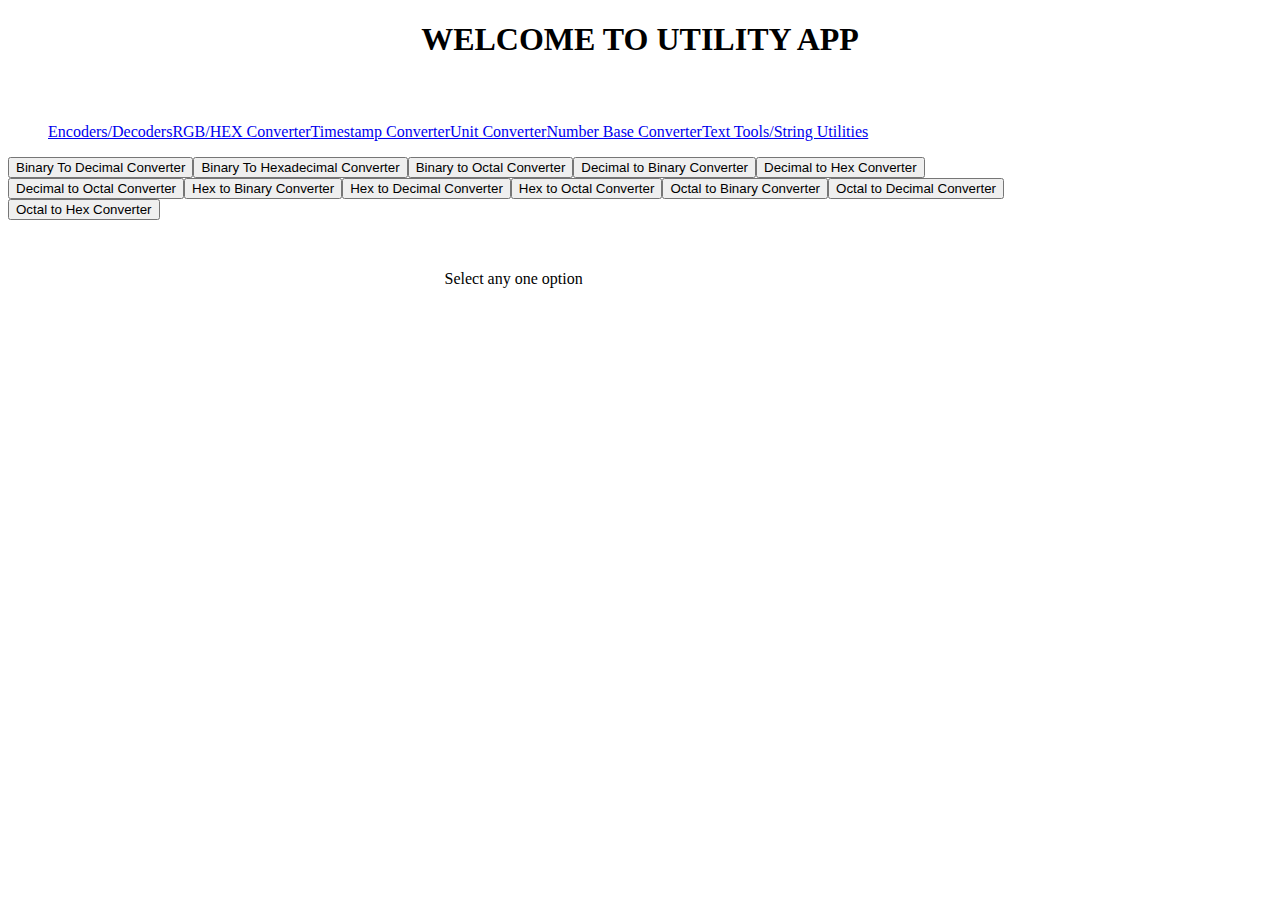
<file: number-base.html>
<!DOCTYPE html>
<html lang="en">
  <head>
    <meta charset="UTF-8" />
    <meta name="viewport" content="width=device-width, initial-scale=1.0" />
    <title>Number Base Converter</title>
    <link rel="stylesheet" href="./style.css" />
    <!-- Bootstrap CSS -->
    <link
      href="https://cdn.jsdelivr.net/npm/bootstrap@5.0.0-beta1/dist/css/bootstrap.min.css"
      rel="stylesheet"
      integrity="sha384-giJF6kkoqNQ00vy+HMDP7azOuL0xtbfIcaT9wjKHr8RbDVddVHyTfAAsrekwKmP1"
      crossorigin="anonymous"
    />
  </head>
  <body>
    <header>
      <h1>WELCOME TO UTILITY APP</h1>
    </header>

    <div class="container">
      <div class="row">
        <div class="col-sm-3">
          <ul class="list-group" id="list-group"></ul>
        </div>
        <div class="col-sm-9">
          <div class="card">
            <div class="btn-group flex-wrap"></div>
            <div class="main"></div>
          </div>
        </div>
      </div>
    </div>

    <script src="app.js"></script>
    <script
      src="https://cdn.jsdelivr.net/npm/bootstrap@5.0.0-beta1/dist/js/bootstrap.bundle.min.js"
      integrity="sha384-ygbV9kiqUc6oa4msXn9868pTtWMgiQaeYH7/t7LECLbyPA2x65Kgf80OJFdroafW"
      crossorigin="anonymous"
    ></script>
  </body>
</html>
</file>
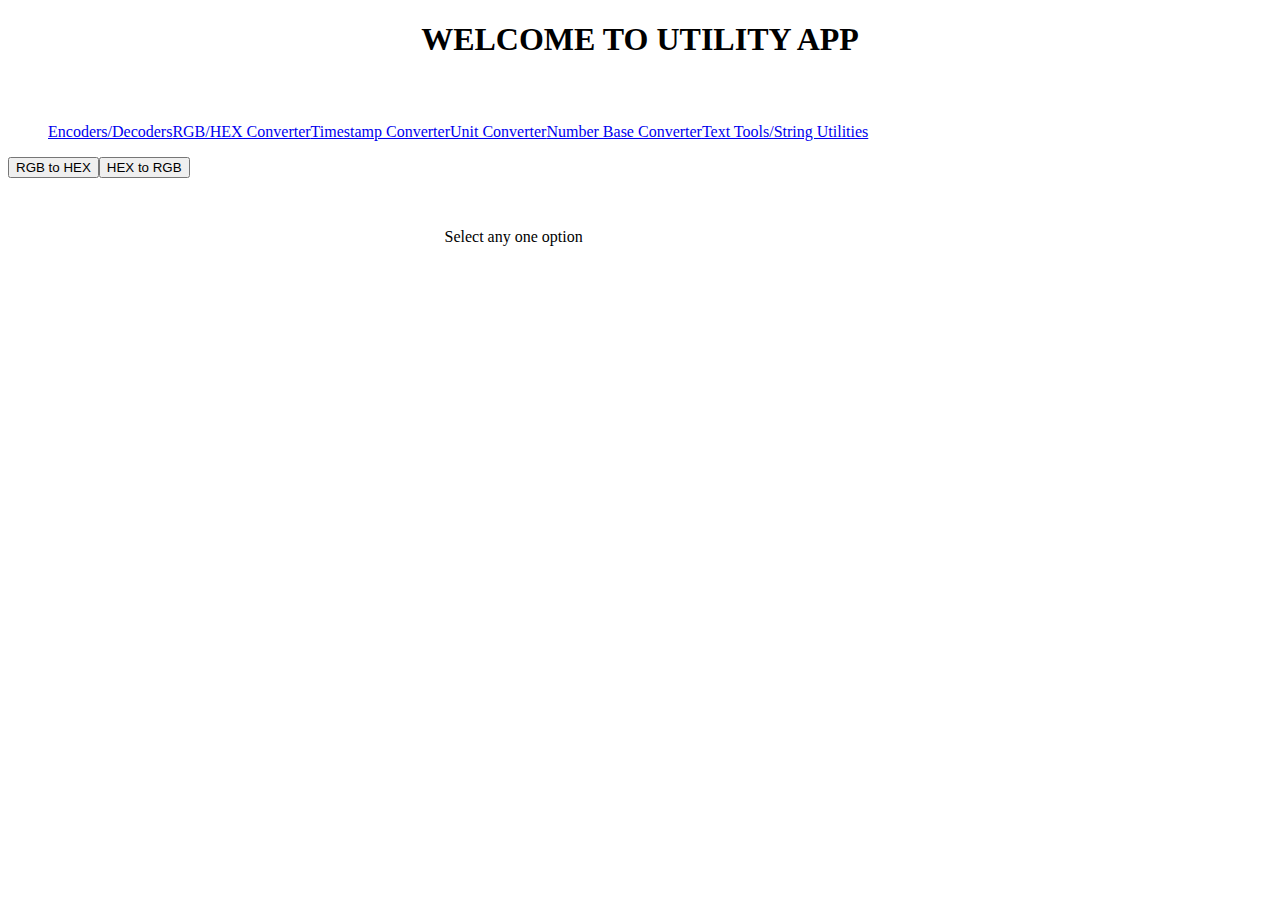
<file: rgb-hex.html>
<!DOCTYPE html>
<html lang="en">
  <head>
    <meta charset="UTF-8" />
    <meta name="viewport" content="width=device-width, initial-scale=1.0" />
    <title>RGB/HEX Converter</title>
    <link rel="stylesheet" href="./style.css" />
    <!-- Bootstrap CSS -->
    <link
      href="https://cdn.jsdelivr.net/npm/bootstrap@5.0.0-beta1/dist/css/bootstrap.min.css"
      rel="stylesheet"
      integrity="sha384-giJF6kkoqNQ00vy+HMDP7azOuL0xtbfIcaT9wjKHr8RbDVddVHyTfAAsrekwKmP1"
      crossorigin="anonymous"
    />
  </head>
  <body>
    <header>
      <h1>WELCOME TO UTILITY APP</h1>
    </header>

    <div class="container">
      <div class="row">
        <div class="col-sm-3">
          <ul class="list-group" id="list-group"></ul>
        </div>
        <div class="col-sm-9">
          <div class="card">
            <div class="btn-group"></div>
            <div class="main"></div>
          </div>
        </div>
      </div>
    </div>

    <script src="app.js"></script>
    <script
      src="https://cdn.jsdelivr.net/npm/bootstrap@5.0.0-beta1/dist/js/bootstrap.bundle.min.js"
      integrity="sha384-ygbV9kiqUc6oa4msXn9868pTtWMgiQaeYH7/t7LECLbyPA2x65Kgf80OJFdroafW"
      crossorigin="anonymous"
    ></script>
  </body>
</html>
</file>
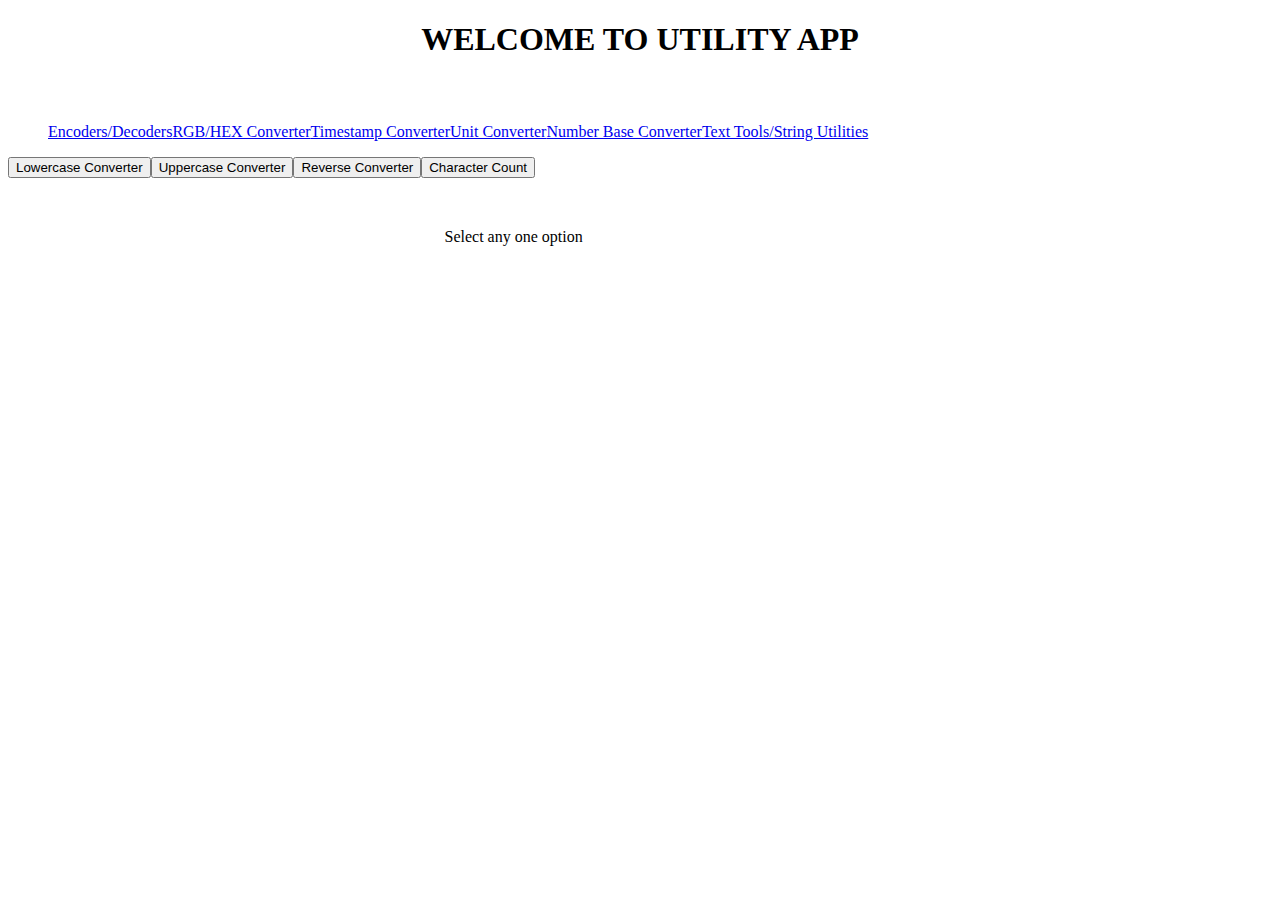
<file: text-tool-string.html>
<!DOCTYPE html>
<html lang="en">
  <head>
    <meta charset="UTF-8" />
    <meta name="viewport" content="width=device-width, initial-scale=1.0" />
    <title>Text Tools/String Converter</title>
    <link rel="stylesheet" href="./style.css" />
    <!-- Bootstrap CSS -->
    <link
      href="https://cdn.jsdelivr.net/npm/bootstrap@5.0.0-beta1/dist/css/bootstrap.min.css"
      rel="stylesheet"
      integrity="sha384-giJF6kkoqNQ00vy+HMDP7azOuL0xtbfIcaT9wjKHr8RbDVddVHyTfAAsrekwKmP1"
      crossorigin="anonymous"
    />
  </head>
  <body>
    <header>
      <h1>WELCOME TO UTILITY APP</h1>
    </header>

    <div class="container">
      <div class="row">
        <div class="col-sm-3">
          <ul class="list-group" id="list-group"></ul>
        </div>
        <div class="col-sm-9">
          <div class="card">
            <div class="btn-group"></div>
            <div class="main"></div>
          </div>
        </div>
      </div>
    </div>

    <script src="app.js"></script>
    <script
      src="https://cdn.jsdelivr.net/npm/bootstrap@5.0.0-beta1/dist/js/bootstrap.bundle.min.js"
      integrity="sha384-ygbV9kiqUc6oa4msXn9868pTtWMgiQaeYH7/t7LECLbyPA2x65Kgf80OJFdroafW"
      crossorigin="anonymous"
    ></script>
  </body>
</html>
</file>
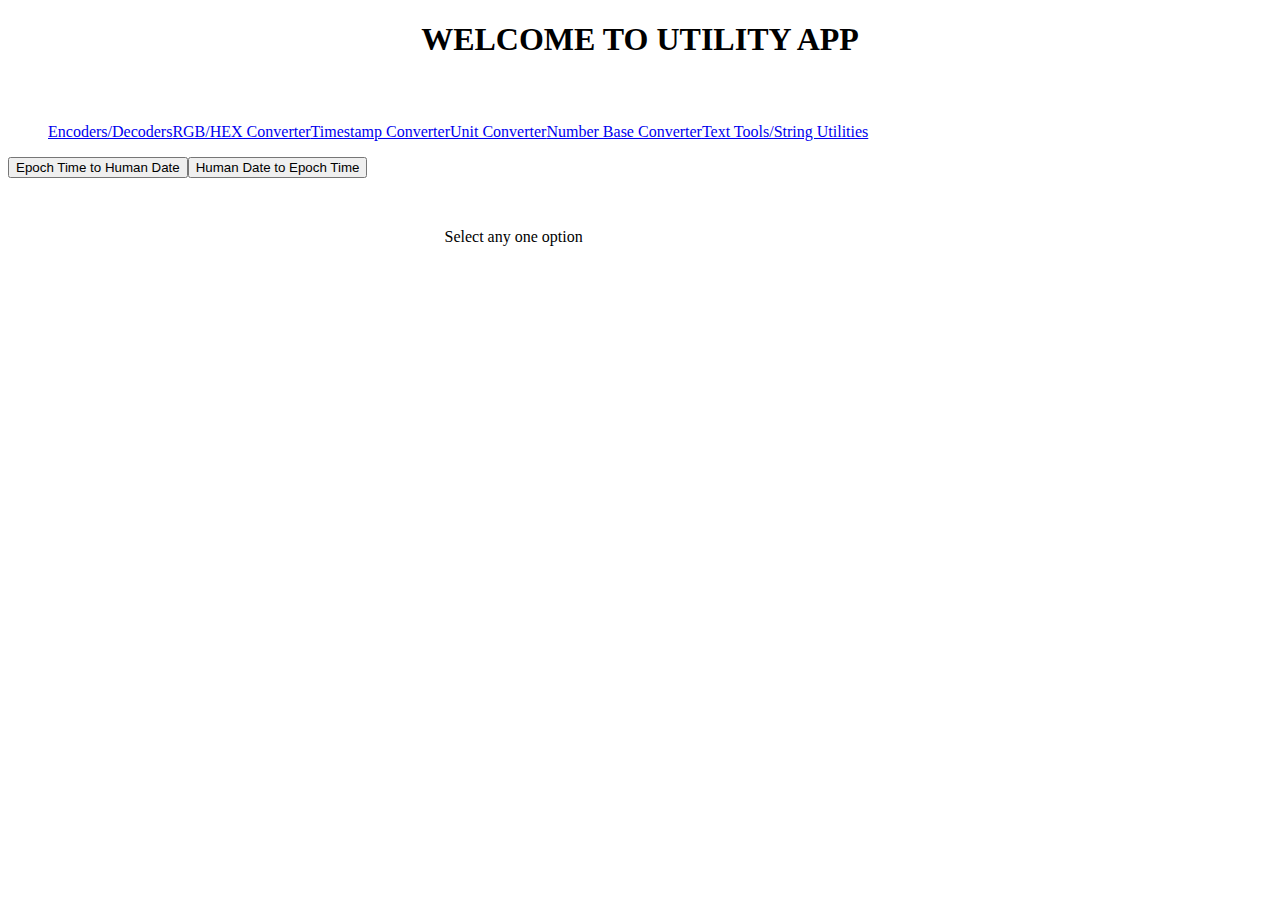
<file: timestamp.html>
<!DOCTYPE html>
<html lang="en">
  <head>
    <meta charset="UTF-8" />
    <meta name="viewport" content="width=device-width, initial-scale=1.0" />
    <title>Timestamp Converter</title>
    <link rel="stylesheet" href="./style.css" />
    <!-- Bootstrap CSS -->
    <link
      href="https://cdn.jsdelivr.net/npm/bootstrap@5.0.0-beta1/dist/css/bootstrap.min.css"
      rel="stylesheet"
      integrity="sha384-giJF6kkoqNQ00vy+HMDP7azOuL0xtbfIcaT9wjKHr8RbDVddVHyTfAAsrekwKmP1"
      crossorigin="anonymous"
    />
  </head>
  <body>
    <header>
      <h1>WELCOME TO UTILITY APP</h1>
    </header>

    <div class="container">
      <div class="row">
        <div class="col-sm-3">
          <ul class="list-group" id="list-group"></ul>
        </div>
        <div class="col-sm-9">
          <div class="card">
            <div class="btn-group"></div>
            <div class="main"></div>
          </div>
        </div>
      </div>
    </div>

    <script src="app.js"></script>
    <script
      src="https://cdn.jsdelivr.net/npm/bootstrap@5.0.0-beta1/dist/js/bootstrap.bundle.min.js"
      integrity="sha384-ygbV9kiqUc6oa4msXn9868pTtWMgiQaeYH7/t7LECLbyPA2x65Kgf80OJFdroafW"
      crossorigin="anonymous"
    ></script>
  </body>
</html>
</file>
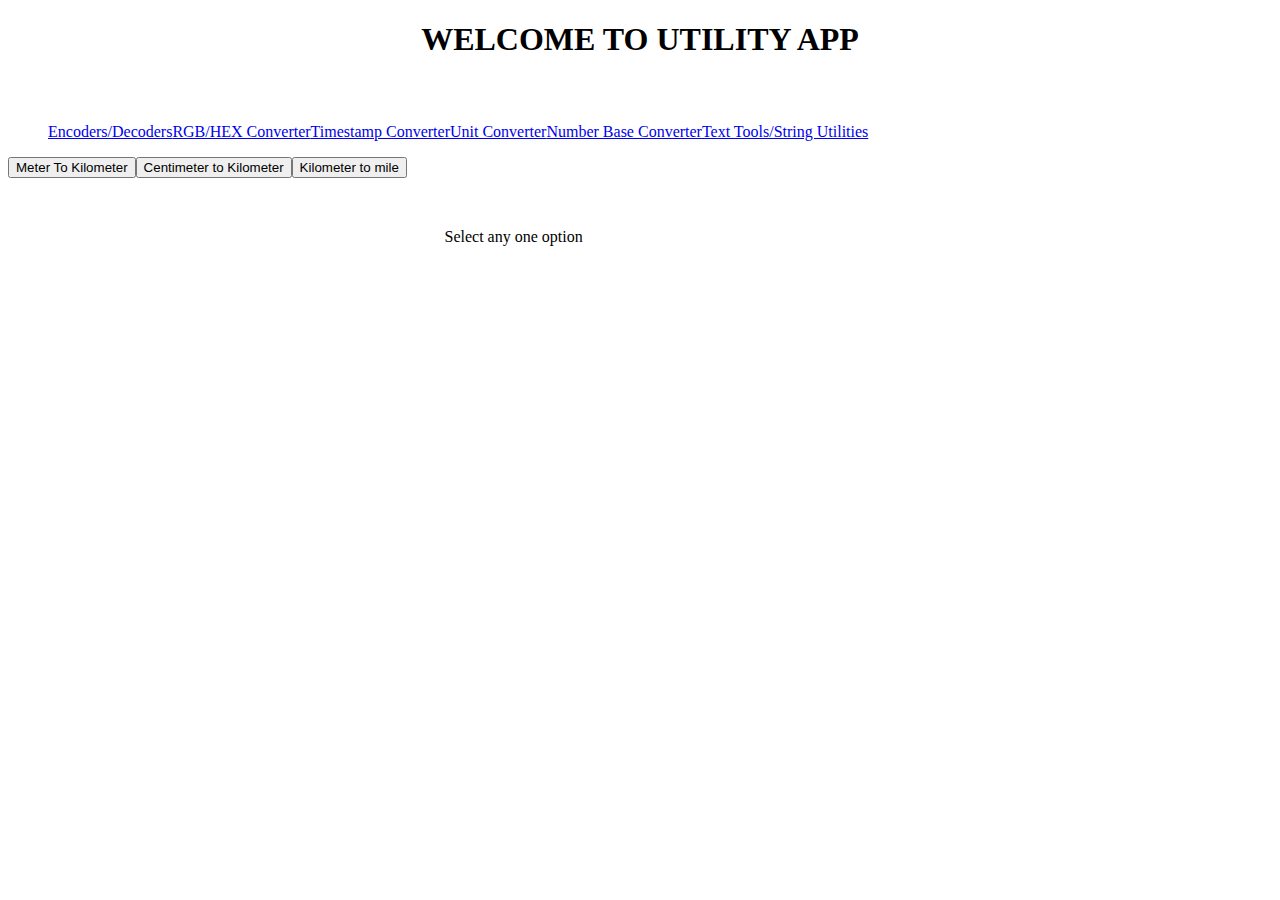
<file: unit.html>
<!DOCTYPE html>
<html lang="en">
  <head>
    <meta charset="UTF-8" />
    <meta name="viewport" content="width=device-width, initial-scale=1.0" />
    <title>Unit Converter</title>
    <link rel="stylesheet" href="./style.css" />
    <!-- Bootstrap CSS -->
    <link
      href="https://cdn.jsdelivr.net/npm/bootstrap@5.0.0-beta1/dist/css/bootstrap.min.css"
      rel="stylesheet"
      integrity="sha384-giJF6kkoqNQ00vy+HMDP7azOuL0xtbfIcaT9wjKHr8RbDVddVHyTfAAsrekwKmP1"
      crossorigin="anonymous"
    />
  </head>
  <body>
    <header>
      <h1>WELCOME TO UTILITY APP</h1>
    </header>

    <div class="container">
      <div class="row">
        <div class="col-sm-3">
          <ul class="list-group" id="list-group"></ul>
        </div>
        <div class="col-sm-9">
          <div class="card">
            <div class="btn-group"></div>
            <div class="main"></div>
          </div>
        </div>
      </div>
    </div>

    <script src="app.js"></script>
    <script
      src="https://cdn.jsdelivr.net/npm/bootstrap@5.0.0-beta1/dist/js/bootstrap.bundle.min.js"
      integrity="sha384-ygbV9kiqUc6oa4msXn9868pTtWMgiQaeYH7/t7LECLbyPA2x65Kgf80OJFdroafW"
      crossorigin="anonymous"
    ></script>
  </body>
</html>
</file>
<file: style.css>
.container {
  width: 80%;
}
header h1 {
  height: 80px;
  display: flex;
  justify-content: center;
}

h3 {
  text-align: center;
}

.input-text {
  width: 500px;
  height: 100px;
  border-radius: 6px 6px 6px 6px;
}

.parent {
  text-align: center;
}

.button {
  margin: 50px;
  margin-right: 10px;
}

.btn-primary-spacing {
  margin-right: 5px;
  margin-bottom: 5px !important;
}

.default-message {
  text-align: center;
  margin: 50px;
}
</file>
